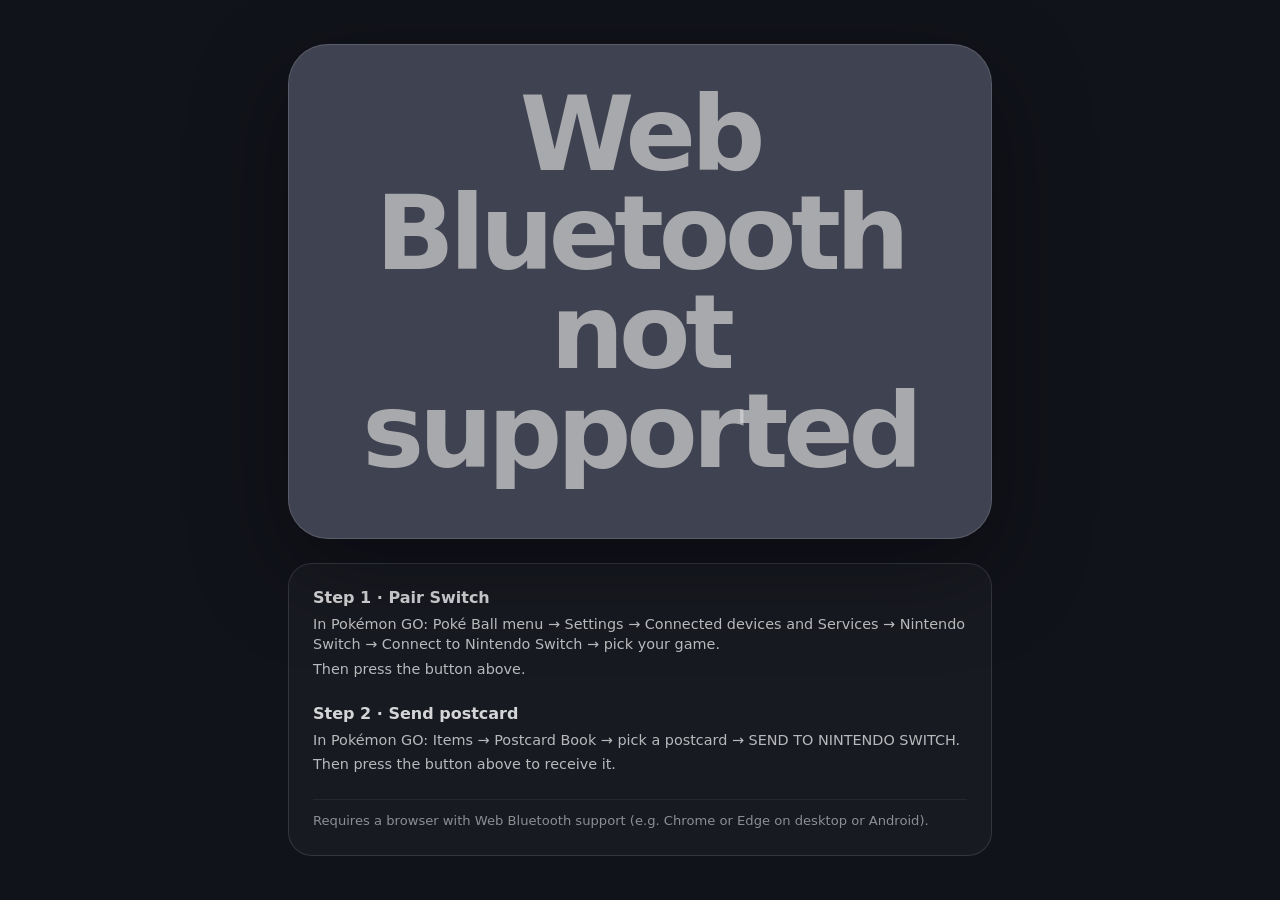
<file: index.html>
<!doctype html>
<html lang="en">
<head>
  <meta charset="utf-8">
  <meta name="viewport" content="width=device-width, initial-scale=1">
  <meta name="theme-color" content="#11131a">
  <meta name="description" content="Emulates a Nintendo Switch over Web Bluetooth to pair with the Pokémon GO app and receive postcards, without needing a real Switch.">
  <title>Pokémon Go Coin Bag</title>
  <link rel="stylesheet" href="style.css">
</head>
<body>
  <div class="wrap">
    <button id="thing" type="button" data-state="ready">
      <span id="thing-state">Connect</span>
      <small id="thing-detail"></small>
    </button>

    <section class="instructions">
      <div class="step">
        <h2>Step 1 · Pair Switch</h2>
        <p>In Pokémon GO: Poké Ball menu → Settings → Connected devices and Services → Nintendo Switch → Connect to Nintendo Switch → pick your game.</p>
        <p>Then press the button above.</p>
      </div>
      <div class="step">
        <h2>Step 2 · Send postcard</h2>
        <p>In Pokémon GO: Items → Postcard Book → pick a postcard → SEND TO NINTENDO SWITCH.</p>
        <p>Then press the button above to receive it.</p>
      </div>
      <p class="note">Requires a browser with Web Bluetooth support (e.g. Chrome or Edge on desktop or Android).</p>
    </section>
  </div>
  <script type="module" src="app.js"></script>
</body>
</html>
</file>
<file: style.css>
:root {
  color-scheme: dark;
  font-family: Inter, ui-sans-serif, system-ui, -apple-system, BlinkMacSystemFont, "Segoe UI", sans-serif;
  background: #11131a;
}

* {
  box-sizing: border-box;
}

body {
  min-height: 100vh;
  margin: 0;
  display: grid;
  place-items: center;
  padding: 1.5rem;
  background: #11131a;
}

.wrap {
  width: min(44rem, 92vw);
  display: flex;
  flex-direction: column;
  align-items: stretch;
  gap: 1.5rem;
}

button {
  width: 100%;
  min-height: min(24rem, 62vh);
  display: flex;
  flex-direction: column;
  align-items: center;
  justify-content: center;
  gap: 1.1rem;
  padding: 2.5rem;
  border: 1px solid rgba(255, 255, 255, 0.18);
  border-radius: 2.5rem;
  background: #8b79ff;
  color: #0d0d14;
  box-shadow: 0 2rem 6rem rgba(0, 0, 0, 0.34);
  cursor: pointer;
  font: inherit;
  text-align: center;
  -webkit-tap-highlight-color: transparent;
  transition: transform 140ms ease, filter 140ms ease, opacity 140ms ease;
}

button:hover:not(:disabled) {
  transform: translateY(-0.2rem) scale(1.005);
  filter: brightness(1.06);
}

button:active:not(:disabled) {
  transform: translateY(0) scale(0.99);
}

button:focus-visible {
  outline: 0.3rem solid rgba(255, 255, 255, 0.92);
  outline-offset: 0.35rem;
}

button:disabled {
  cursor: progress;
  opacity: 0.82;
}

#thing-state {
  font-size: clamp(2.5rem, 9vw, 6.5rem);
  font-weight: 900;
  line-height: 0.95;
  letter-spacing: -0.05em;
}

small {
  max-width: 34rem;
  font-size: clamp(0.82rem, 2.4vw, 1.15rem);
  font-weight: 650;
  line-height: 1.35;
  opacity: 0.68;
}

button[data-state="requesting-device"],
button[data-state="connecting"],
button[data-state="reading-device"],
button[data-state="pairing"],
button[data-state="exchanging"] {
  background: #d2a63d;
}

button[data-state="success-pair"],
button[data-state="success-exchange"] {
  background: #69d391;
}

button[data-state="failure"] {
  background: #ff7c8c;
}

button[data-state="unsupported"] {
  background: #4a4d5c;
  color: rgba(255, 255, 255, 0.7);
  cursor: not-allowed;
}

.instructions {
  display: grid;
  gap: 1.25rem;
  padding: 1.5rem;
  border: 1px solid rgba(255, 255, 255, 0.12);
  border-radius: 1.5rem;
  background: rgba(255, 255, 255, 0.03);
  color: rgba(255, 255, 255, 0.82);
}

.step h2 {
  margin: 0 0 0.4rem;
  font-size: 1rem;
  font-weight: 800;
}

.step p {
  margin: 0.25rem 0;
  font-size: 0.9rem;
  line-height: 1.45;
  opacity: 0.85;
}

.note {
  margin: 0;
  padding-top: 0.75rem;
  border-top: 1px solid rgba(255, 255, 255, 0.1);
  font-size: 0.82rem;
  line-height: 1.4;
  opacity: 0.62;
}

@media (prefers-reduced-motion: reduce) {
  button {
    transition: none;
  }
}
</file>
<file: docs/style.css>
:root {
  color-scheme: dark;
  font-family: Inter, ui-sans-serif, system-ui, -apple-system, BlinkMacSystemFont, "Segoe UI", sans-serif;
  background: #11131a;
}

* {
  box-sizing: border-box;
}

body {
  min-height: 100vh;
  margin: 0;
  display: grid;
  place-items: center;
  padding: 1.5rem;
  background: #11131a;
}

.wrap {
  width: min(44rem, 100%);
  display: flex;
  flex-direction: column;
  align-items: stretch;
  gap: 1.5rem;
}

button {
  width: 100%;
  min-height: min(24rem, 62vh);
  display: flex;
  flex-direction: column;
  align-items: center;
  justify-content: center;
  gap: 1.1rem;
  padding: 2.5rem;
  border: 1px solid rgba(255, 255, 255, 0.18);
  border-radius: 2.5rem;
  background: #8b79ff;
  color: #0d0d14;
  box-shadow: 0 2rem 6rem rgba(0, 0, 0, 0.34);
  cursor: pointer;
  font: inherit;
  text-align: center;
  -webkit-tap-highlight-color: transparent;
  transition: transform 140ms ease, filter 140ms ease, opacity 140ms ease;
}

button:hover:not(:disabled) {
  transform: translateY(-0.2rem) scale(1.005);
  filter: brightness(1.06);
}

button:active:not(:disabled) {
  transform: translateY(0) scale(0.99);
}

button:focus-visible {
  outline: 0.3rem solid rgba(255, 255, 255, 0.92);
  outline-offset: 0.35rem;
}

button:disabled {
  cursor: progress;
  opacity: 0.82;
}

#thing-state {
  font-size: clamp(2.5rem, 9vw, 6.5rem);
  font-weight: 900;
  line-height: 0.95;
  letter-spacing: -0.05em;
}

small {
  max-width: 34rem;
  font-size: clamp(0.82rem, 2.4vw, 1.15rem);
  font-weight: 650;
  line-height: 1.35;
  opacity: 0.68;
}

button[data-state="requesting-device"],
button[data-state="connecting"],
button[data-state="reading-device"],
button[data-state="pairing"],
button[data-state="exchanging"] {
  background: #d2a63d;
}

button[data-state="success-pair"],
button[data-state="success-exchange"] {
  background: #69d391;
}

button[data-state="failure"] {
  background: #ff7c8c;
}

button[data-state="unsupported"] {
  background: #4a4d5c;
  color: rgba(255, 255, 255, 0.7);
  cursor: not-allowed;
}

.instructions {
  display: grid;
  gap: 1.25rem;
  padding: 1.5rem;
  border: 1px solid rgba(255, 255, 255, 0.12);
  border-radius: 1.5rem;
  background: rgba(255, 255, 255, 0.03);
  color: rgba(255, 255, 255, 0.82);
}

.step h2 {
  margin: 0 0 0.4rem;
  font-size: 1rem;
  font-weight: 800;
}

.step p {
  margin: 0.25rem 0;
  font-size: 0.9rem;
  line-height: 1.45;
  opacity: 0.85;
}

.note {
  margin: 0;
  padding-top: 0.75rem;
  border-top: 1px solid rgba(255, 255, 255, 0.1);
  font-size: 0.82rem;
  line-height: 1.4;
  opacity: 0.62;
}

@media (prefers-reduced-motion: reduce) {
  button {
    transition: none;
  }
}
</file>
